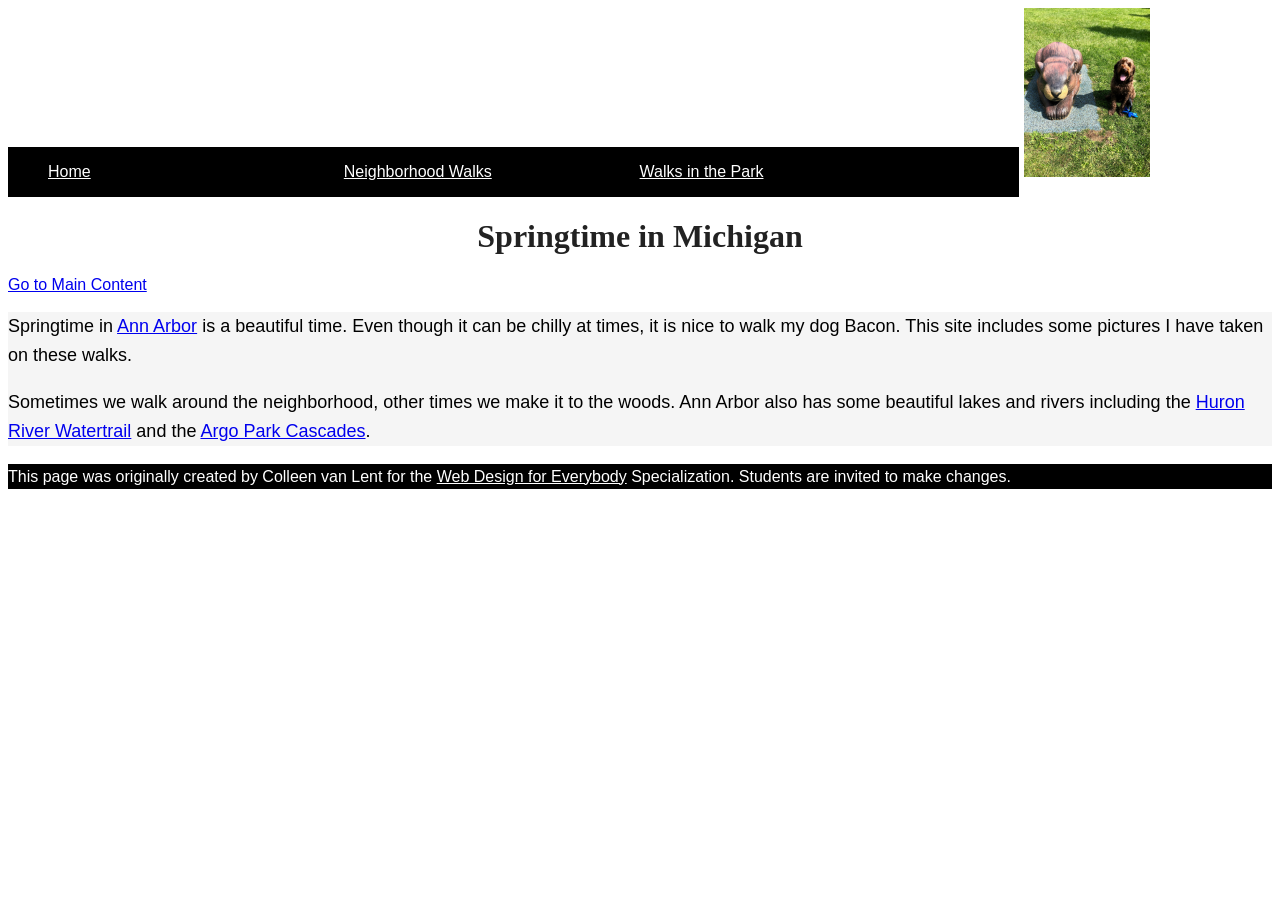
<file: CSS-week1-HW1/index.html>
<!DOCTYPE html>
<html lang="en">

<head>
  <meta charset="utf-8">
  <meta name="viewport" content="width=device-width">
  <title>Springtime In Michigan</title>
  <!-- You will need to link to the CSS file -->
  <link rel="stylesheet" href="mystyle.css">
</head>

<body>
  <header>
    <nav>
      <ul>
        <li><a href="index.html">Home</a></li>
        <li><a href="neighborhood.html">Neighborhood Walks</a></li>
        <li><a href="parks.html">Walks in the Park</a></li>
      </ul>
    </nav>
    <img src="../images/BaconGallupPark.jpg" width="200" alt="Brown Labradoodle sitting next to a statue.">
    <h1>Springtime in Michigan</h1>
  </header>
  <a href="#main-content">Go to Main Content</a>
 <main id="main-content">
    <p>Springtime in <a href="https://www.michigan.org/city/ann-arbor">Ann Arbor</a> is a beautiful time. Even though
      it can be chilly at times, it is nice to walk my dog Bacon. This site includes some pictures I have taken on
      these walks. </p>

    <p>Sometimes we walk around the neighborhood, other times we make it to the woods. Ann Arbor also has some
      beautiful lakes and rivers including the <a
        href="https://www.annarbor.org/things-to-do/recreation-outdoors/huron-river/">Huron River Watertrail</a> and
      the <a href="https://www.a2gov.org/departments/Parks-Recreation/parks-places/argo/pages/default.aspx">Argo Park
        Cascades</a>.</p>

  </main>
<footer>
  <p>This page was originally created by Colleen van Lent for the <a
    href="https://www.coursera.org/specializations/web-design">Web Design for Everybody</a>
    Specialization. Students are invited to make changes.</p>
</footer>

</body>

</html>
</file>
<file: CSS-week1-HW1/mystyle.css>
body {
    font-family: Arial, sans-serif;
    font-size: 16px;
}

title {
    background-color: #FF69B4;
}

nav {
    background-color: #000000;
    display: inline-block;
    width: 80%;
}

nav a {
    color: #FFFFFF;
}

header img {
    width: 10%;
}

main {
    background-color: #F5F5F5;
    font-size: 18px;
}

footer {
    background-color: #000000;
}

footer p {
    color: #FFFFFF;
}

footer a {
    color: #FFFFFF;
}

li {
    display: inline-block;
    width: 30%;
}

h1 {
    text-align: center;
    font-family: Georgia, serif;
    color: #222222;
}

p {
    line-height: 1.6;
}

.grid {
    display: grid;
    grid-template-columns: 40% 40%;
    justify-content: center;
    align-items: center;
    row-gap: 20px;
}

.grid img {
    width: 100%;
}

.flex {
    display: flex;
    flex-wrap: wrap;
    justify-content: space-around;
}
</file>
